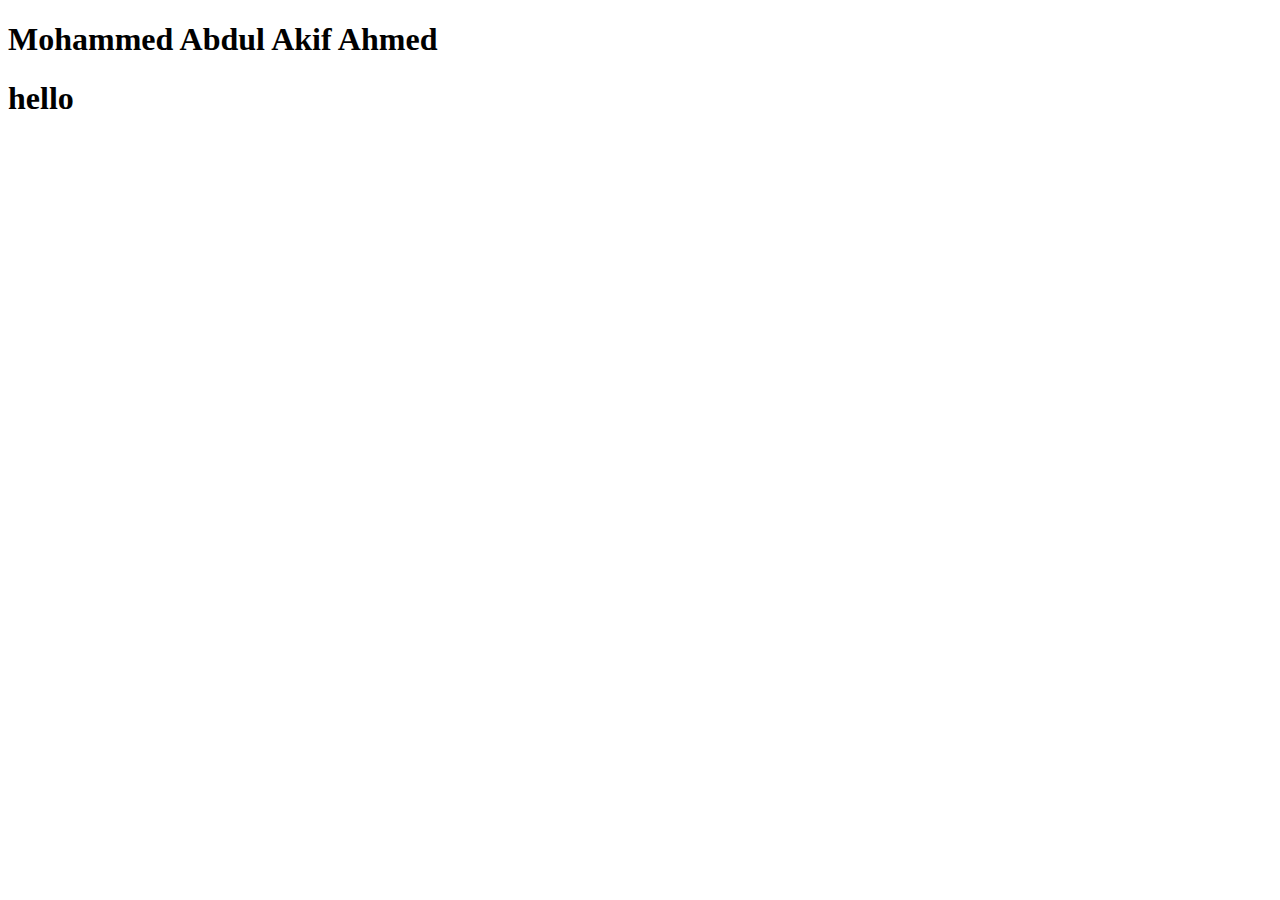
<file: index.html>
<!DOCTYPE html>
<html lang="en">
<head>
          <meta charset="UTF-8">
          <meta name="viewport" content="width=device-width, initial-scale=1.0">
          <title>Document</title>
</head>
<body>
          <h1>Mohammed Abdul Akif Ahmed</h1>
       
          <script src="eventlistner.js"></script>
          <h1 class="heading">hello</h1>
</body>
</html>
</file>
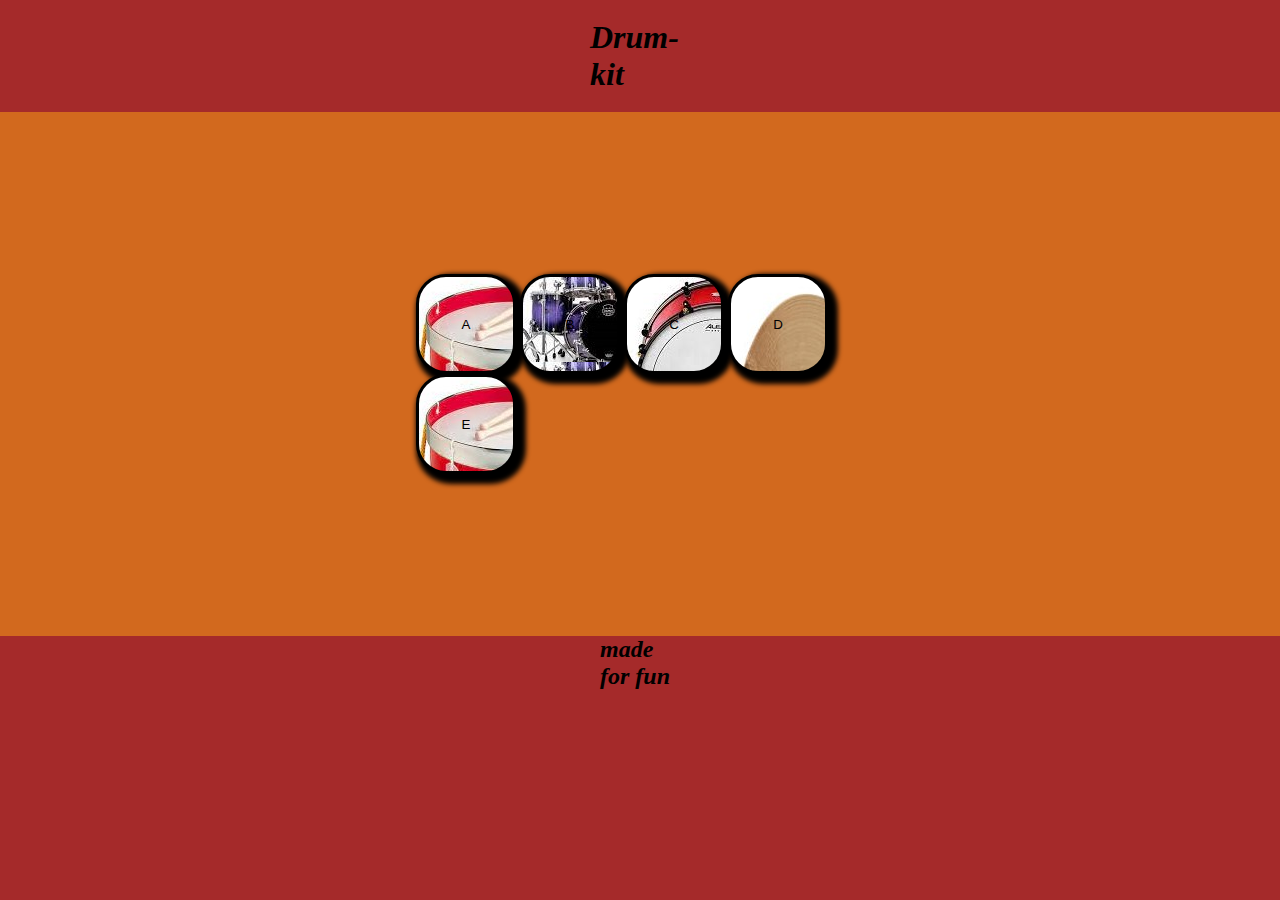
<file: drum.html>
<!DOCTYPE html>
<html lang="en">

<head>
          <meta charset="UTF-8">
          <meta name="viewport" content="width=device-width, initial-scale=1.0">
          <title>Drum kit</title>
          <link rel="stylesheet" href="drum.css">
</head>
<body>

          <h1 class="heading"><b><i>Drum-kit</i></b></h1>
          <div class="allbtn">
                    <button class="a drum">A</button>
                    <button class="b drum">B</button>
                    <button class="c drum">C</button>
                    <button class="d drum">D</button>
                    <button class="e drum">E</button>
          </div>
          <footer>
                    <h2><i>made for fun</i> </h2>
          </footer>
          <script src="drum.js"></script>
</body>

</html>
</file>
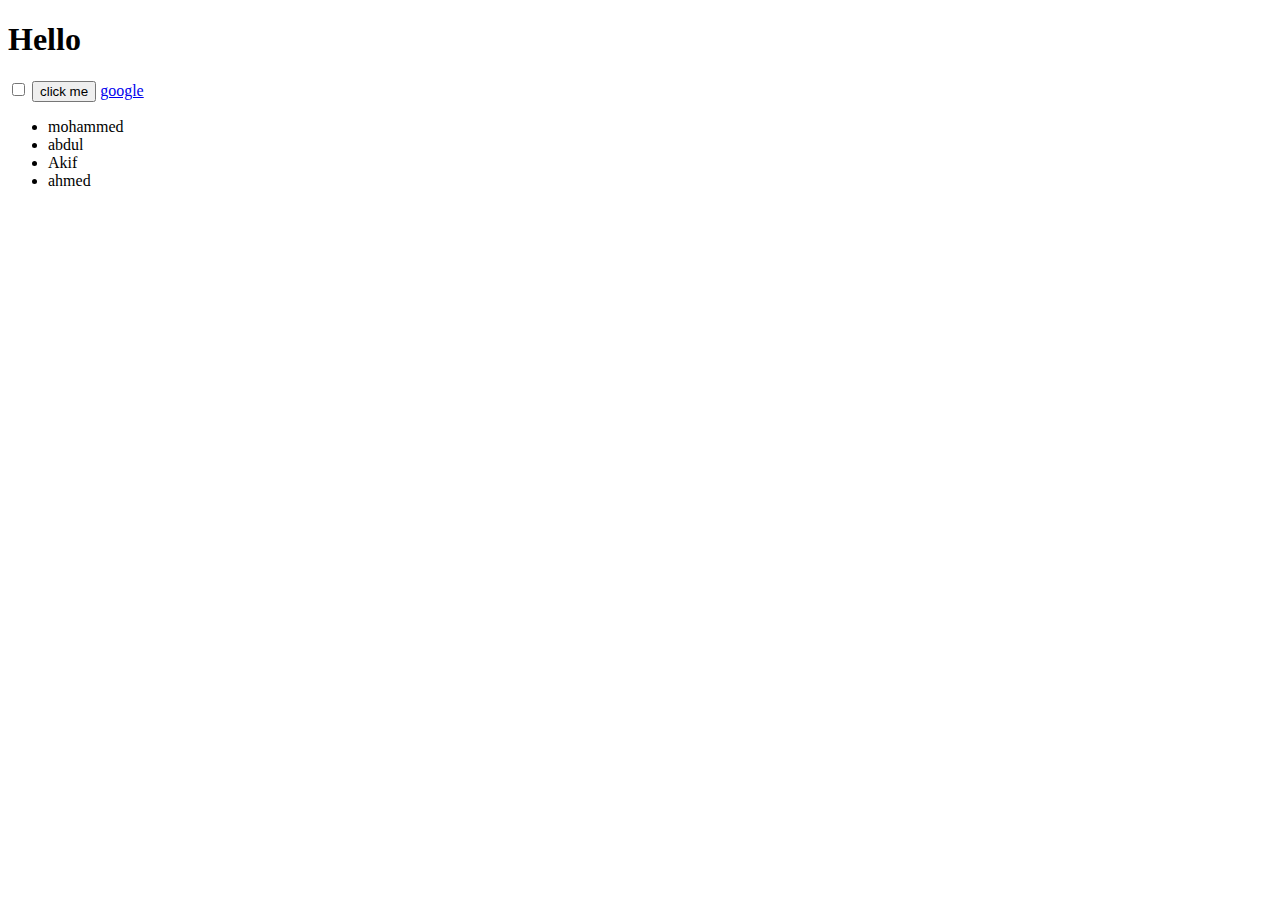
<file: element.html>
<!DOCTYPE html>
<html lang="en">

<head>
          <meta charset="UTF-8">
          <meta name="viewport" content="width=device-width, initial-scale=1.0">
          <title>Akif</title>
          <link rel="stylesheet" href="element.css">
</head>

<body> 
      <h1>Hello</h1>
                             <!-- /*getElementsByTagName*/it takes tag name and its element -->
               <input type="checkbox"> 
                  <button>click me

                  </button>
                  <a href="https://www.google.com/">google</a>
      <ul class="list">    
      <li>mohammed</li>
      <li>abdul</li>
      <li>Akif</li>
      <li>ahmed</li>
      </ul>
      

</body>
</html>
</file>
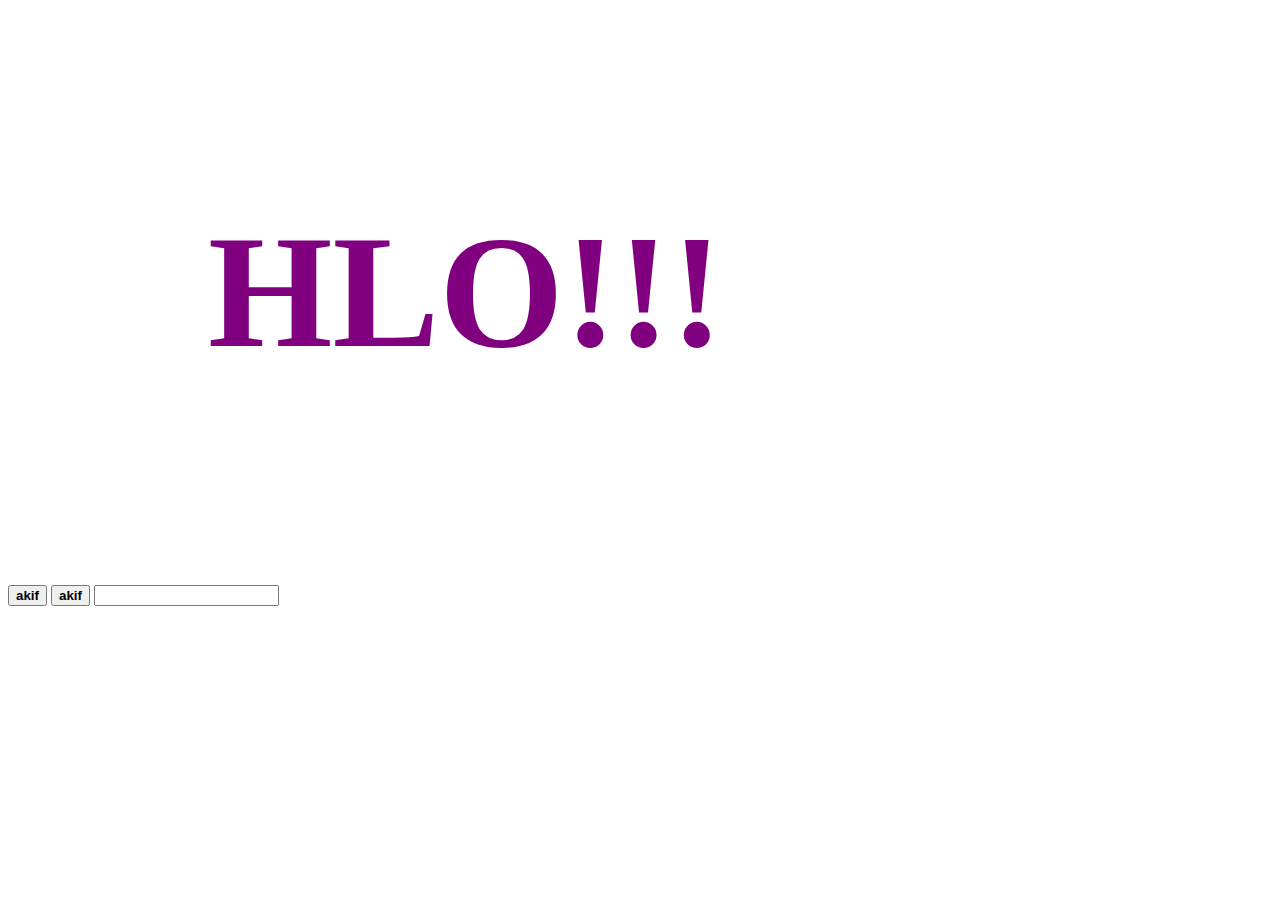
<file: jQuery.html>
<!DOCTYPE html>
<html lang="en">
<head>
          <meta charset="UTF-8">
          <meta name="viewport" content="width=device-width, initial-scale=1.0">
          <link rel="stylesheet" href="jQuery.css">
          <title>jQuery</title>
</head>
<body>
          

<h1>HLO!!!</h1>
<button>click me</button> <button>hlo</button>      <input type="text">         

<script src="https://ajax.googleapis.com/ajax/libs/jquery/3.7.1/jquery.min.js"></script>
<script src="jQuery.js"></script>
</body>
</html>
</file>
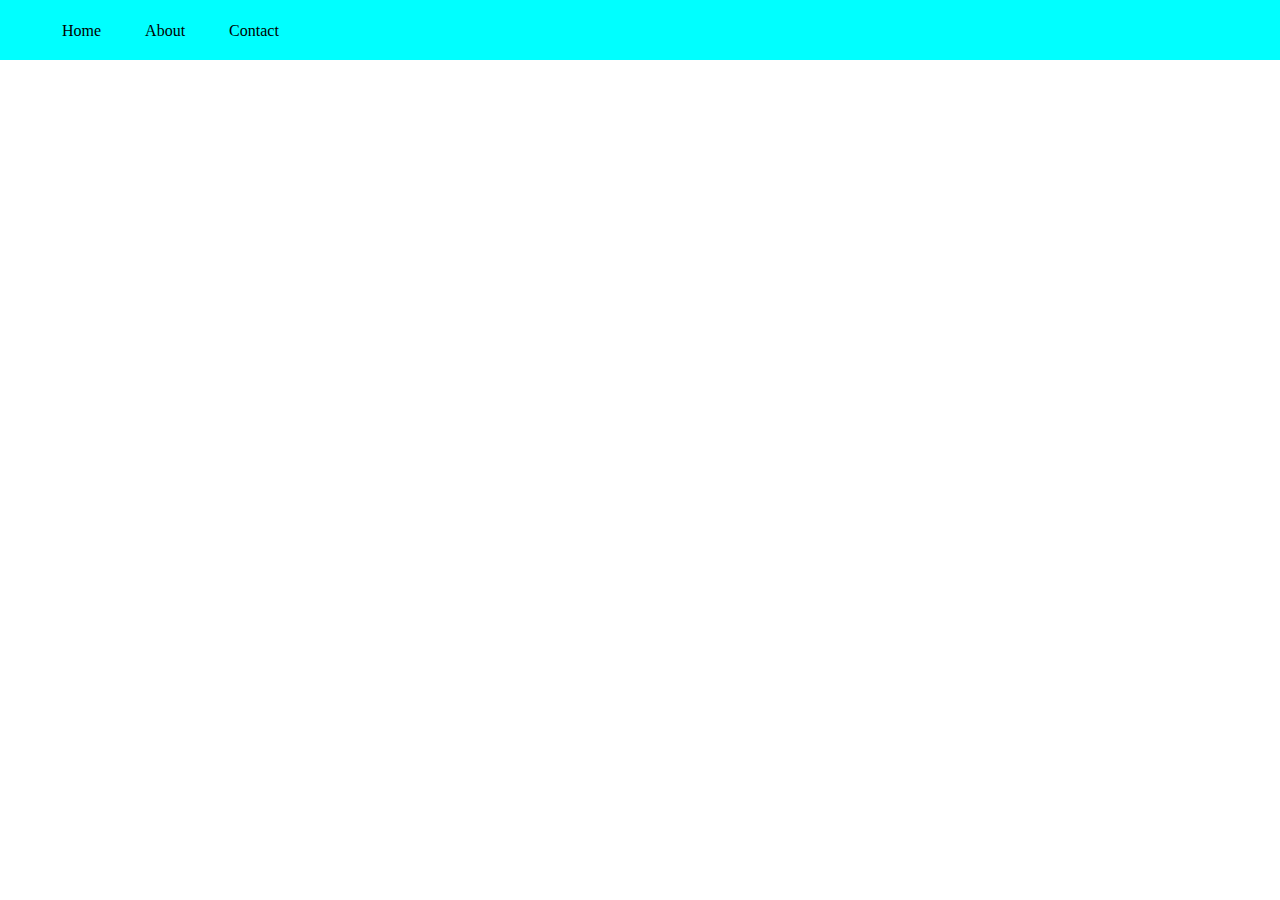
<file: navigation-bar.html>
<!DOCTYPE html>
<html lang="en">
<head>
          <meta charset="UTF-8">
          <meta name="viewport" content="width=device-width, initial-scale=1.0">
          <title>navigation</title>
          <link rel="stylesheet" href="index.css">
</head>
<body>
          <nav><ul class="navbar">
                    <li>Home</li>
                    <li>About</li>
                    <li>Contact</li>
          </ul></nav>

          
</body>
</html>
</file>
<file: drum.css>
body{

          background-color: brown;
          
                   
}
*{
          margin: 0;
          padding: 0;
}
.heading{
          margin: 19px 590px;
}

.allbtn  {
background-color: chocolate;

padding: 162px 416px;
}
.a              {
          cursor: pointer;
          height: 100px;
          width: 100px;
          border: 30px;
          border: solid black;
          border-radius: 30px;
          background-image:url(drum.jpg);
          box-shadow: 5px 5px 5px 5px  ;
          
          
}
.b{
          cursor: pointer;
          height: 100px;
          width: 100px;
          border-radius: 30px;
          border: solid black;
          background-image: url(drum2.jpg);
          box-shadow: 5px 5px 5px 5px  ;

          


}

.c{
          cursor: pointer;
          height: 100px;
          width: 100px;
          border-radius: 30px;
          border: solid black;
          background-image: url(kickdrum.jpg);
          box-shadow: 5px 5px 5px 5px  ;
          
}
.d{
          cursor: pointer;
          height: 100px;
          width: 100px;
          border-radius: 30px;
          border: solid black;
          background-image: url(cymbal.jpg);
          box-shadow: 5px 5px 5px 5px  ;
          
}
.e{
          cursor: pointer;
          height: 100px;
          width: 100px;
          border-radius: 30px;
          border: solid black;
          background-image: url(drum.jpg);
          box-shadow: 5px 5px 5px 5px  ;

          
          
}
.pressed{
box-shadow: 0 3px 4px 0 #d47070;
opacity: 0.5;


}
footer{ 
          margin: 0 600px;
}
</file>
<file: element.css>
.huge{
font-size: 10rem;
font-weight: bolder;
color: aquamarine;
 }                                              /* querySelector,addEventListner,getElementByTagName,getElementByClassName,getElementById,TextContent,InnerHTML,*/
.btn{
          cursor: pointer;
          color: aqua;
}
</file>
<file: index.css>
html,body{
height: 100%;
width: 100%;
margin: 0;
padding: 0;

}
ul{margin: 0;

}
          
.navbar{
          height: 60px;
          width: auto;
          list-style: none;
          display: flex;
          background-color: aqua;
          
}
.navbar li{
          margin: 22px;
          
          
}
</file>
